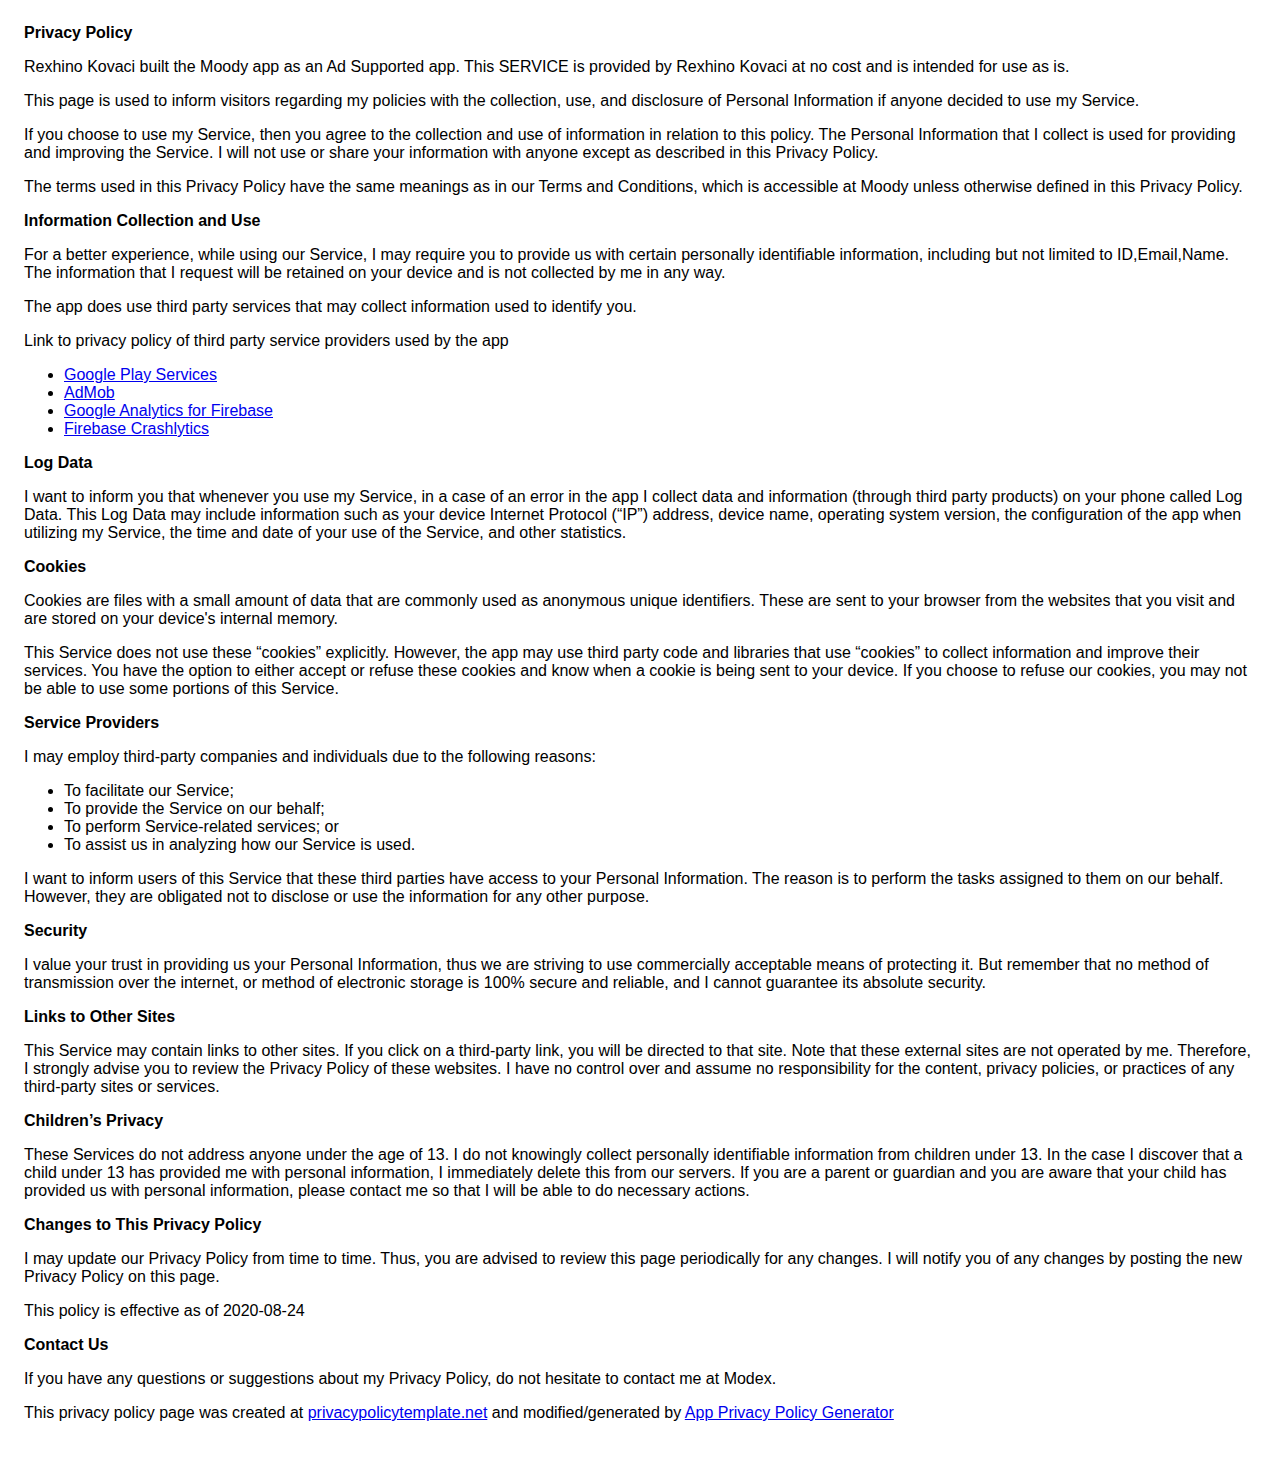
<file: privacy.html>
<!DOCTYPE html>
    <html>
    <head>
      <meta charset='utf-8'>
      <meta name='viewport' content='width=device-width'>
      <title>Privacy Policy</title>
      <style> body { font-family: 'Helvetica Neue', Helvetica, Arial, sans-serif; padding:1em; } </style>
    </head>
    <body>
    <strong>Privacy Policy</strong> <p>
                  Rexhino Kovaci built the Moody app as
                  an Ad Supported app. This SERVICE is provided by
                  Rexhino Kovaci at no cost and is intended for use as
                  is.
                </p> <p>
                  This page is used to inform visitors regarding my
                  policies with the collection, use, and disclosure of Personal
                  Information if anyone decided to use my Service.
                </p> <p>
                  If you choose to use my Service, then you agree to
                  the collection and use of information in relation to this
                  policy. The Personal Information that I collect is
                  used for providing and improving the Service. I will not use or share your information with
                  anyone except as described in this Privacy Policy.
                </p> <p>
                  The terms used in this Privacy Policy have the same meanings
                  as in our Terms and Conditions, which is accessible at
                  Moody unless otherwise defined in this Privacy Policy.
                </p> <p><strong>Information Collection and Use</strong></p> <p>
                  For a better experience, while using our Service, I
                  may require you to provide us with certain personally
                  identifiable information, including but not limited to ID,Email,Name. The information that
                  I request will be retained on your device and is not collected by me in any way.
                </p> <div><p>
                    The app does use third party services that may collect
                    information used to identify you.
                  </p> <p>
                    Link to privacy policy of third party service providers used
                    by the app
                  </p> <ul><li><a href="https://www.google.com/policies/privacy/" target="_blank" rel="noopener noreferrer">Google Play Services</a></li><li><a href="https://support.google.com/admob/answer/6128543?hl=en" target="_blank" rel="noopener noreferrer">AdMob</a></li><li><a href="https://firebase.google.com/policies/analytics" target="_blank" rel="noopener noreferrer">Google Analytics for Firebase</a></li><li><a href="https://firebase.google.com/support/privacy/" target="_blank" rel="noopener noreferrer">Firebase Crashlytics</a></li><!----><!----><!----><!----><!----><!----><!----><!----><!----><!----><!----><!----><!----><!----><!----><!----><!----><!----><!----></ul></div> <p><strong>Log Data</strong></p> <p>
                  I want to inform you that whenever you
                  use my Service, in a case of an error in the app
                  I collect data and information (through third party
                  products) on your phone called Log Data. This Log Data may
                  include information such as your device Internet Protocol
                  (“IP”) address, device name, operating system version, the
                  configuration of the app when utilizing my Service,
                  the time and date of your use of the Service, and other
                  statistics.
                </p> <p><strong>Cookies</strong></p> <p>
                  Cookies are files with a small amount of data that are
                  commonly used as anonymous unique identifiers. These are sent
                  to your browser from the websites that you visit and are
                  stored on your device's internal memory.
                </p> <p>
                  This Service does not use these “cookies” explicitly. However,
                  the app may use third party code and libraries that use
                  “cookies” to collect information and improve their services.
                  You have the option to either accept or refuse these cookies
                  and know when a cookie is being sent to your device. If you
                  choose to refuse our cookies, you may not be able to use some
                  portions of this Service.
                </p> <p><strong>Service Providers</strong></p> <p>
                  I may employ third-party companies and
                  individuals due to the following reasons:
                </p> <ul><li>To facilitate our Service;</li> <li>To provide the Service on our behalf;</li> <li>To perform Service-related services; or</li> <li>To assist us in analyzing how our Service is used.</li></ul> <p>
                  I want to inform users of this Service
                  that these third parties have access to your Personal
                  Information. The reason is to perform the tasks assigned to
                  them on our behalf. However, they are obligated not to
                  disclose or use the information for any other purpose.
                </p> <p><strong>Security</strong></p> <p>
                  I value your trust in providing us your
                  Personal Information, thus we are striving to use commercially
                  acceptable means of protecting it. But remember that no method
                  of transmission over the internet, or method of electronic
                  storage is 100% secure and reliable, and I cannot
                  guarantee its absolute security.
                </p> <p><strong>Links to Other Sites</strong></p> <p>
                  This Service may contain links to other sites. If you click on
                  a third-party link, you will be directed to that site. Note
                  that these external sites are not operated by me.
                  Therefore, I strongly advise you to review the
                  Privacy Policy of these websites. I have
                  no control over and assume no responsibility for the content,
                  privacy policies, or practices of any third-party sites or
                  services.
                </p> <p><strong>Children’s Privacy</strong></p> <p>
                  These Services do not address anyone under the age of 13.
                  I do not knowingly collect personally
                  identifiable information from children under 13. In the case
                  I discover that a child under 13 has provided
                  me with personal information, I immediately
                  delete this from our servers. If you are a parent or guardian
                  and you are aware that your child has provided us with
                  personal information, please contact me so that
                  I will be able to do necessary actions.
                </p> <p><strong>Changes to This Privacy Policy</strong></p> <p>
                  I may update our Privacy Policy from
                  time to time. Thus, you are advised to review this page
                  periodically for any changes. I will
                  notify you of any changes by posting the new Privacy Policy on
                  this page.
                </p> <p>This policy is effective as of 2020-08-24</p> <p><strong>Contact Us</strong></p> <p>
                  If you have any questions or suggestions about my
                  Privacy Policy, do not hesitate to contact me at Modex.
                </p> <p>
                  This privacy policy page was created at
                  <a href="https://privacypolicytemplate.net" target="_blank" rel="noopener noreferrer">privacypolicytemplate.net</a>
                  and modified/generated by
                  <a href="https://app-privacy-policy-generator.firebaseapp.com/" target="_blank" rel="noopener noreferrer">App Privacy Policy Generator</a></p>
    </body>
    </html>
</file>
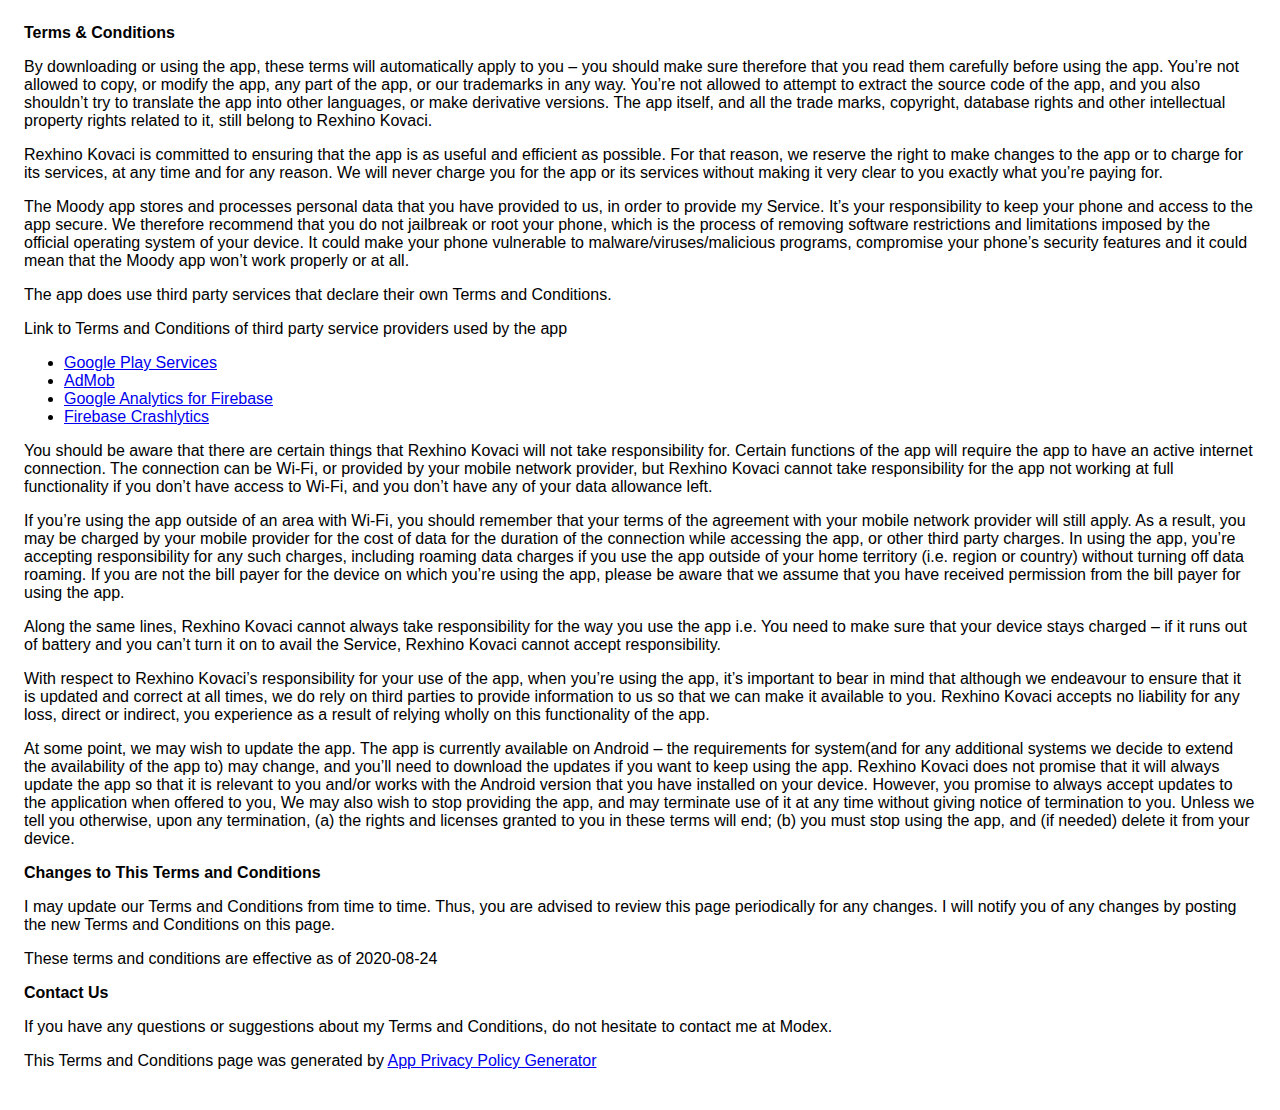
<file: terms.html>
<!DOCTYPE html>
    <html>
    <head>
      <meta charset='utf-8'>
      <meta name='viewport' content='width=device-width'>
      <title>Terms &amp; Conditions</title>
      <style> body { font-family: 'Helvetica Neue', Helvetica, Arial, sans-serif; padding:1em; } </style>
    </head>
    <body>
    <strong>Terms &amp; Conditions</strong> <p>
                  By downloading or using the app, these terms will
                  automatically apply to you – you should make sure therefore
                  that you read them carefully before using the app. You’re not
                  allowed to copy, or modify the app, any part of the app, or
                  our trademarks in any way. You’re not allowed to attempt to
                  extract the source code of the app, and you also shouldn’t try
                  to translate the app into other languages, or make derivative
                  versions. The app itself, and all the trade marks, copyright,
                  database rights and other intellectual property rights related
                  to it, still belong to Rexhino Kovaci.
                </p> <p>
                  Rexhino Kovaci is committed to ensuring that the app is
                  as useful and efficient as possible. For that reason, we
                  reserve the right to make changes to the app or to charge for
                  its services, at any time and for any reason. We will never
                  charge you for the app or its services without making it very
                  clear to you exactly what you’re paying for.
                </p> <p>
                  The Moody app stores and processes personal data that
                  you have provided to us, in order to provide my
                  Service. It’s your responsibility to keep your phone and
                  access to the app secure. We therefore recommend that you do
                  not jailbreak or root your phone, which is the process of
                  removing software restrictions and limitations imposed by the
                  official operating system of your device. It could make your
                  phone vulnerable to malware/viruses/malicious programs,
                  compromise your phone’s security features and it could mean
                  that the Moody app won’t work properly or at all.
                </p> <div><p>
                    The app does use third party services that declare their own
                    Terms and Conditions.
                  </p> <p>
                    Link to Terms and Conditions of third party service
                    providers used by the app
                  </p> <ul><li><a href="https://policies.google.com/terms" target="_blank" rel="noopener noreferrer">Google Play Services</a></li><li><a href="https://developers.google.com/admob/terms" target="_blank" rel="noopener noreferrer">AdMob</a></li><li><a href="https://firebase.google.com/terms/analytics" target="_blank" rel="noopener noreferrer">Google Analytics for Firebase</a></li><li><a href="https://firebase.google.com/terms/crashlytics" target="_blank" rel="noopener noreferrer">Firebase Crashlytics</a></li><!----><!----><!----><!----><!----><!----><!----><!----><!----><!----><!----><!----><!----><!----><!----><!----><!----><!----><!----></ul></div> <p>
                  You should be aware that there are certain things that
                  Rexhino Kovaci will not take responsibility for. Certain
                  functions of the app will require the app to have an active
                  internet connection. The connection can be Wi-Fi, or provided
                  by your mobile network provider, but Rexhino Kovaci
                  cannot take responsibility for the app not working at full
                  functionality if you don’t have access to Wi-Fi, and you don’t
                  have any of your data allowance left.
                </p> <p></p> <p>
                  If you’re using the app outside of an area with Wi-Fi, you
                  should remember that your terms of the agreement with your
                  mobile network provider will still apply. As a result, you may
                  be charged by your mobile provider for the cost of data for
                  the duration of the connection while accessing the app, or
                  other third party charges. In using the app, you’re accepting
                  responsibility for any such charges, including roaming data
                  charges if you use the app outside of your home territory
                  (i.e. region or country) without turning off data roaming. If
                  you are not the bill payer for the device on which you’re
                  using the app, please be aware that we assume that you have
                  received permission from the bill payer for using the app.
                </p> <p>
                  Along the same lines, Rexhino Kovaci cannot always take
                  responsibility for the way you use the app i.e. You need to
                  make sure that your device stays charged – if it runs out of
                  battery and you can’t turn it on to avail the Service,
                  Rexhino Kovaci cannot accept responsibility.
                </p> <p>
                  With respect to Rexhino Kovaci’s responsibility for your
                  use of the app, when you’re using the app, it’s important to
                  bear in mind that although we endeavour to ensure that it is
                  updated and correct at all times, we do rely on third parties
                  to provide information to us so that we can make it available
                  to you. Rexhino Kovaci accepts no liability for any
                  loss, direct or indirect, you experience as a result of
                  relying wholly on this functionality of the app.
                </p> <p>
                  At some point, we may wish to update the app. The app is
                  currently available on Android – the requirements for
                  system(and for any additional systems we
                  decide to extend the availability of the app to) may change,
                  and you’ll need to download the updates if you want to keep
                  using the app. Rexhino Kovaci does not promise that it
                  will always update the app so that it is relevant to you
                  and/or works with the Android version that you have
                  installed on your device. However, you promise to always
                  accept updates to the application when offered to you, We may
                  also wish to stop providing the app, and may terminate use of
                  it at any time without giving notice of termination to you.
                  Unless we tell you otherwise, upon any termination, (a) the
                  rights and licenses granted to you in these terms will end;
                  (b) you must stop using the app, and (if needed) delete it
                  from your device.
                </p> <p><strong>Changes to This Terms and Conditions</strong></p> <p>
                  I may update our Terms and Conditions
                  from time to time. Thus, you are advised to review this page
                  periodically for any changes. I will
                  notify you of any changes by posting the new Terms and
                  Conditions on this page.
                </p> <p>
                  These terms and conditions are effective as of 2020-08-24
                </p> <p><strong>Contact Us</strong></p> <p>
                  If you have any questions or suggestions about my
                  Terms and Conditions, do not hesitate to contact me
                  at Modex.
                </p> <p>
                  This Terms and Conditions page was generated by
                  <a href="https://app-privacy-policy-generator.firebaseapp.com/" target="_blank" rel="noopener noreferrer">App Privacy Policy Generator</a></p>
    </body>
    </html>
</file>
